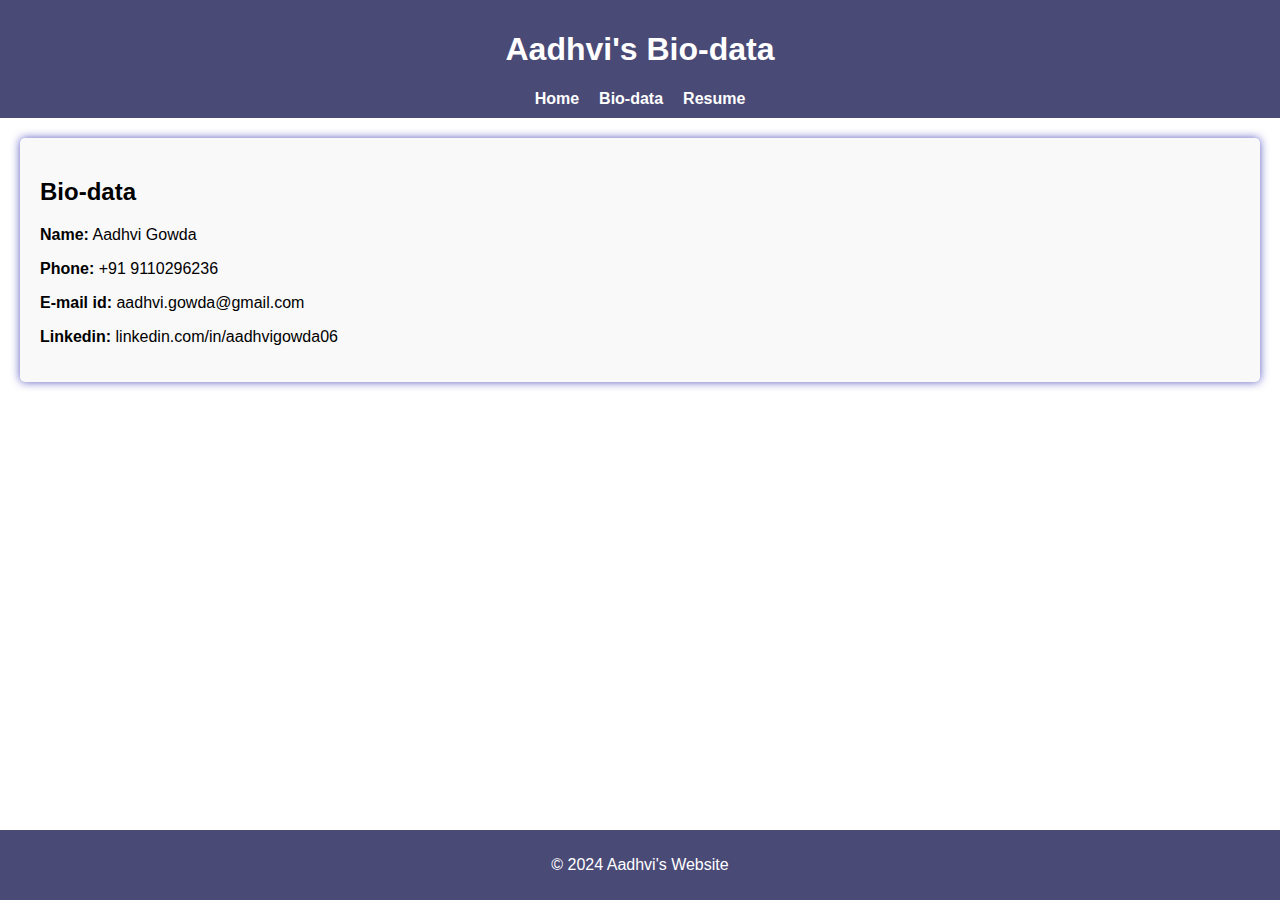
<file: bio.html>
<!DOCTYPE html>
<html lang="en">

<head>
    <meta charset="UTF-8">
    <meta name="viewport" content="width=device-width, initial-scale=1.0">
    <title>Bio-data - Aadhvi's Website</title>
    <link rel="stylesheet" href="styles.css">
</head>

<body>
    <header>
        <h1>Aadhvi's Bio-data</h1>
        <nav>
            <ul>
                <li><a href="index.html">Home</a></li>
                <li><a href="bio.html">Bio-data</a></li>
                <li><a href="resume.html">Resume</a></li>
            </ul>
        </nav>
    </header>

    <section id="bio-data">
        <h2>Bio-data</h2>
        <p><strong>Name:</strong> Aadhvi Gowda</p>
        <p><strong>Phone:</strong> +91 9110296236</p>
        <p><strong>E-mail id:</strong> aadhvi.gowda@gmail.com</p>
        <p><strong>Linkedin:</strong> linkedin.com/in/aadhvigowda06 </p>
    </section>

    <footer>
        <p>&copy; 2024 Aadhvi's Website</p>
    </footer>
</body>

</html>
</file>
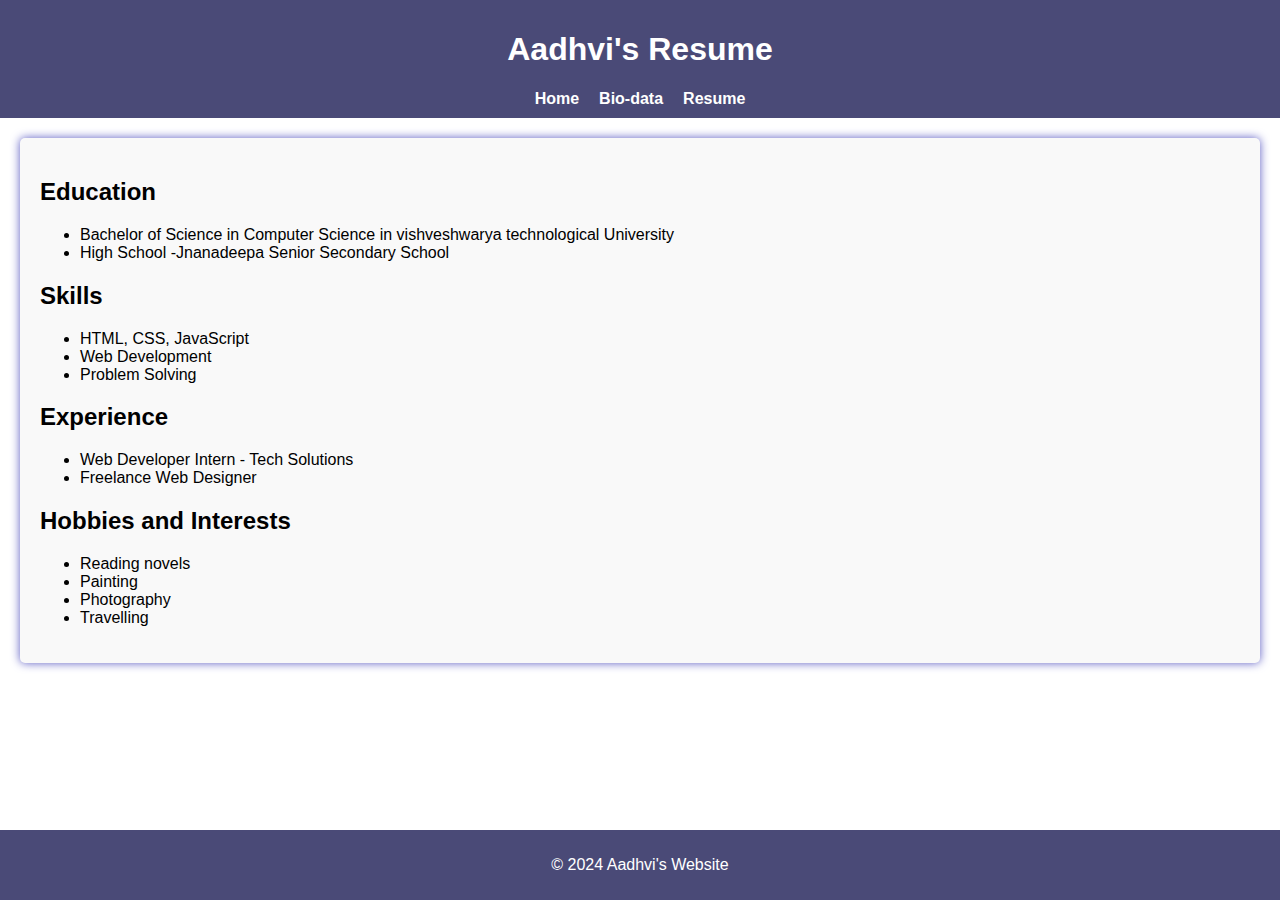
<file: resume.html>
<!DOCTYPE html>
<html lang="en">

<head>
    <meta charset="UTF-8">
    <meta name="viewport" content="width=device-width, initial-scale=1.0">
    <title>Resume - Aadhvi's Website</title>
    <link rel="stylesheet" href="styles.css">
</head>

<body>
    <header>
        <h1>Aadhvi's Resume</h1>
        <nav>
            <ul>
                <li><a href="index.html">Home</a></li>
                <li><a href="bio.html">Bio-data</a></li>
                <li><a href="resume.html">Resume</a></li>
            </ul>
        </nav>
    </header>

    <section id="resume">
        <h2>Education</h2>
        <ul>
            <li>Bachelor of Science in Computer Science in vishveshwarya technological University</li>
            <li>High School -Jnanadeepa Senior Secondary School</li>
        </ul>

        <h2>Skills</h2>
        <ul>
            <li>HTML, CSS, JavaScript</li>
            <li>Web Development</li>
            <li>Problem Solving</li>
        </ul>

        <h2>Experience</h2>
        <ul>
            <li>Web Developer Intern - Tech Solutions</li>
            <li>Freelance Web Designer</li>
        </ul>

        <h2>Hobbies and Interests</h2>
        <ul>
            <li>Reading novels</li>
            <li>Painting</li>
            <li>Photography</li>
            <li>Travelling</li>
        </ul>

    </section>

    <footer>
        <p>&copy; 2024 Aadhvi's Website</p>
    </footer>
</body>

</html>
</file>
<file: styles.css>
body {
    font-family: Arial, sans-serif;
    margin: 0;
    padding: 0;
}

header {
    background:rgb(74, 74, 119);
    color: white;
    padding: 10px 0;
    text-align: center;
}

nav ul {
    list-style: none;
    padding: 0;
    margin: 0;
    display: flex;
    justify-content: center;
}

nav ul li {
    margin: 0 10px;
}

nav ul li a {
    color: white;
    text-decoration: none;
    font-weight: bold;
}

section {
    padding: 20px;
    background: #f9f9f9;
    margin: 20px;
    border-radius: 5px;
    box-shadow: 0 0 10px rgb(92, 92, 195);
}

footer {
    background:rgb(74, 74, 119);
    color: white;
    text-align: center;
    padding: 10px 0;
    position: fixed;
    bottom: 0;
    width: 100%;
}
</file>
